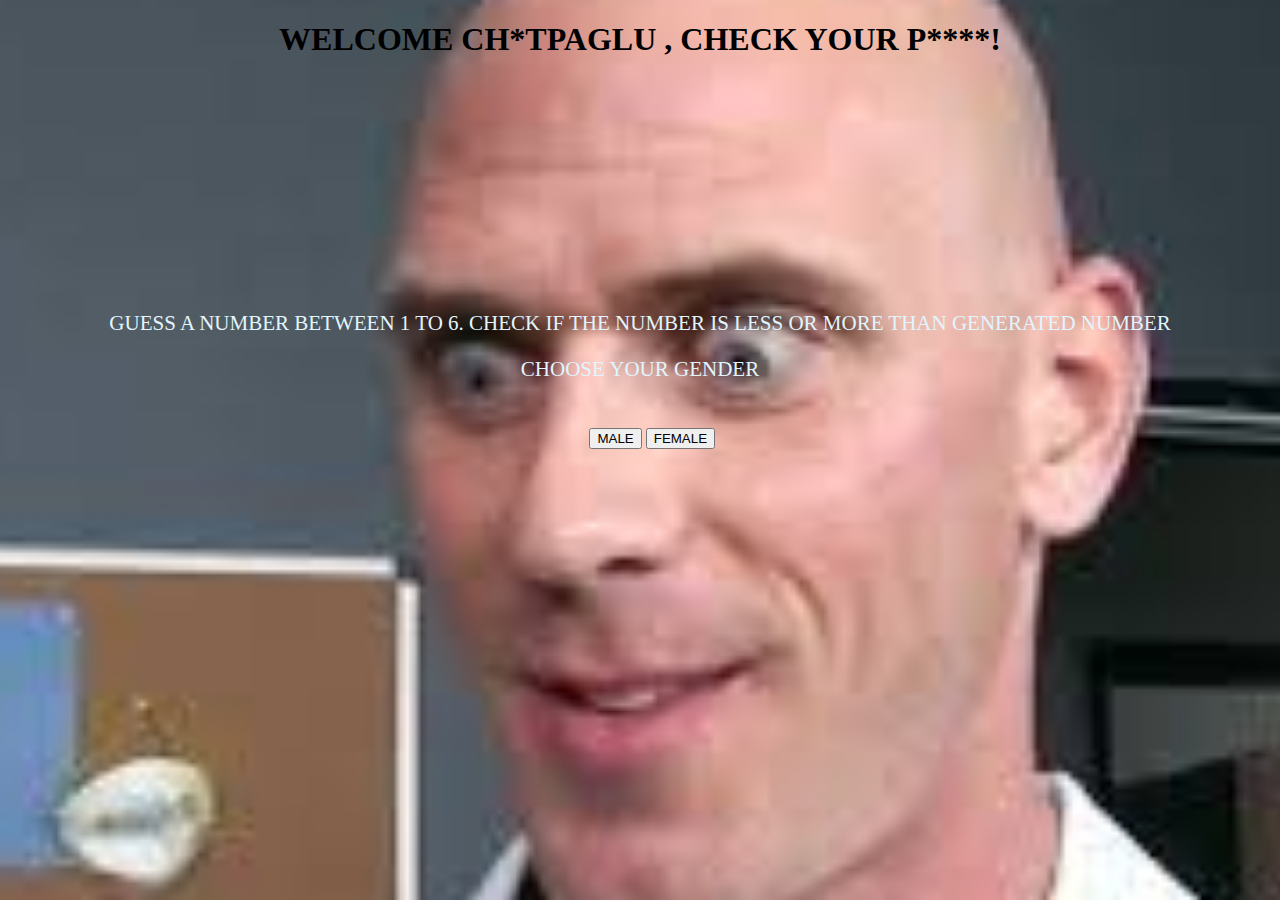
<file: index.html>
<!DOCTYPE html>
<html lang="en">
<head>
    <meta charset="UTF-8">
    <meta name="viewport" content="width=device-width, initial-scale=1.0">
    <title>CHECK YOUR P</title>
    <link rel="stylesheet" href="style.css">
</head>
<body>
    <h1 id="intro" >WELCOME CH*TPAGLU ,  CHECK YOUR P****!</h1>
   <div class="body">
    <p>GUESS A NUMBER BETWEEN 1 TO 6. CHECK IF THE NUMBER IS LESS OR MORE THAN GENERATED NUMBER</p>
    <P>CHOOSE YOUR GENDER</P>
    </div>
    <div class="buttons">
    <button id="male" class="gender" onclick="location.href='male.html'">MALE</button>
    <button id="female" class="gender" onclick="showmessage()">FEMALE</button> 
    </div>
    <script src="index.js"></script>
</body>
</html>
</file>
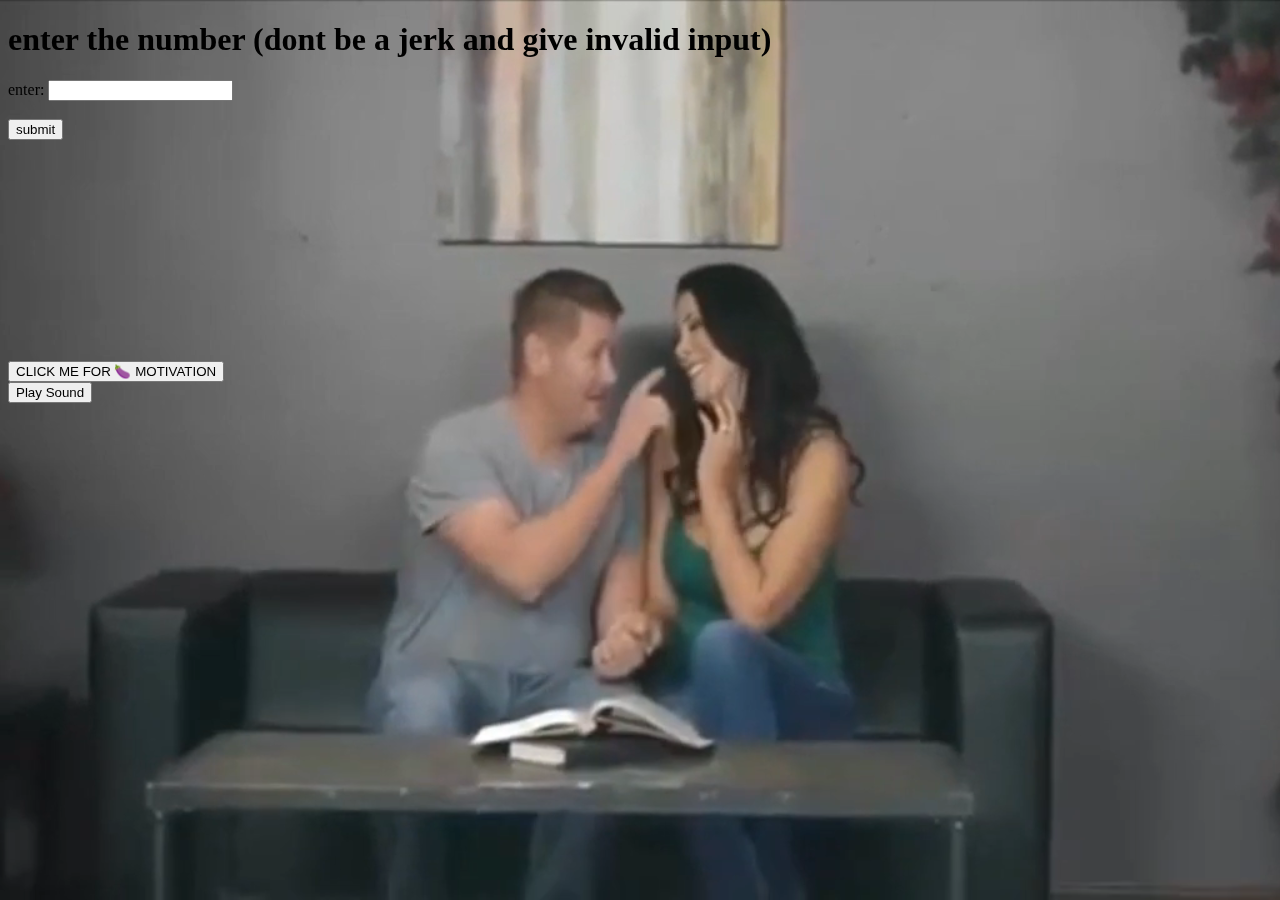
<file: male.html>
<!DOCTYPE html>
<html lang="en">
<head>
    <meta charset="UTF-8">
    <meta name="viewport" content="width=device-width, initial-scale=1.0">
    <title>Document</title>
     <style>
         #bg-video {
      position: fixed;
      top: 0;
      left: 0;
      min-width: 100%;
      min-height: 100%;
      object-fit: cover;
      z-index: -1; /* Send behind content */
    }
    body {
      background-image: url('johnny-sins-tearing-shirt-tw0ott4omlhnjyk1.jpg');
      background-size: cover; /* Adjusts image to cover full screen */
      background-repeat: no-repeat;
      background-position: center;
       
      background-attachment: fixed;
    }
    .clickme{
        padding-top: 16%;
}
    </style>
</head>
<body>
    <video id="bg-video" autoplay muted loop>
  <source src="edf332d8.mp4" type="video/mp4">
  Your browser does not support HTML5 video.
</video>
    <div class="body2">
    <h1 id="head">enter the number (dont be a jerk and give invalid input) </h1>
    <label>enter: </label>
    <input id="userinput" ><br><br>
    <button id="submit">submit</button>
    <h3 id="result"></h3>
    <div class="clickme">
    <button onclick="window.location.href='download (1).jpeg'">CLICK ME FOR 🍆 MOTIVATION</button>
    </div>
    </div>
    <audio id="mysound" src="ph_to_see_you_again.mp3"></audio>

<button onclick="document.getElementById('mysound').play()">Play Sound</button>

    <script src="index.js"></script>
</body>
</html>
</file>
<file: style.css>
.body{
        color: #e1f5fe;
    text-align: center;
    padding-top: 10em;
    font-size: 21px;
    
    
}
#intro{
    text-align: center;
}
.buttons{
    padding-left: 46%;
    padding-top: 2%;
}
body {
    
  background-image: url('images.jpeg');
  background-size: 120em;
  background-repeat: no-repeat;
  background-position: center;
  background-attachment: fixed;
}

.body2{
 margin-left: -86%;
    margin-top: -134%;

}
.clickme{
        padding-top: 16%;
}
</file>
